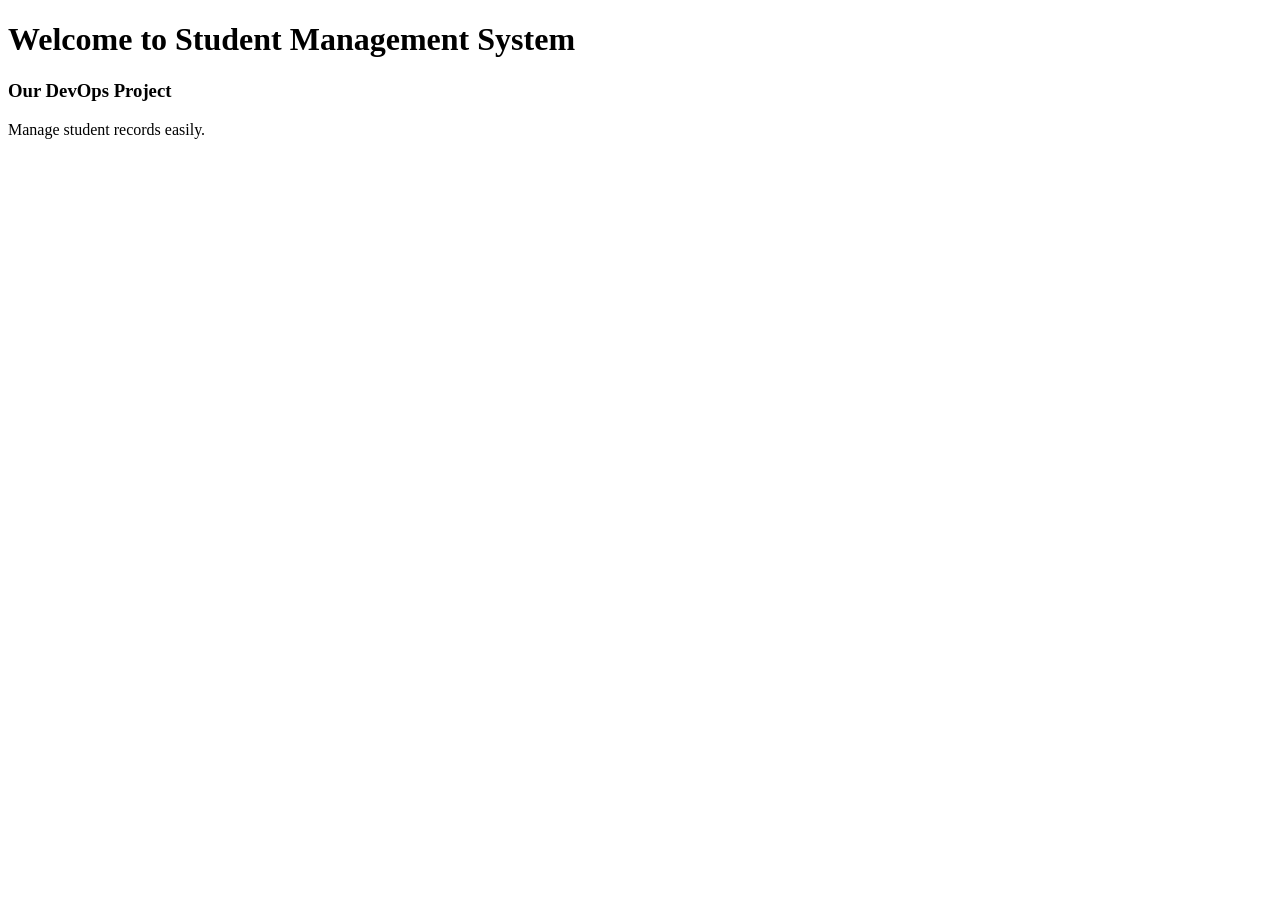
<file: backend/templates/index_old.html>
<!DOCTYPE html>
<html>
<head>
    <title>Student Management System</title>
</head>
<body>
    <h1>Welcome to Student Management System</h1>
    <h3>Our DevOps Project</h3>
    <p>Manage student records easily.</p>
</body>
</html>
</file>
